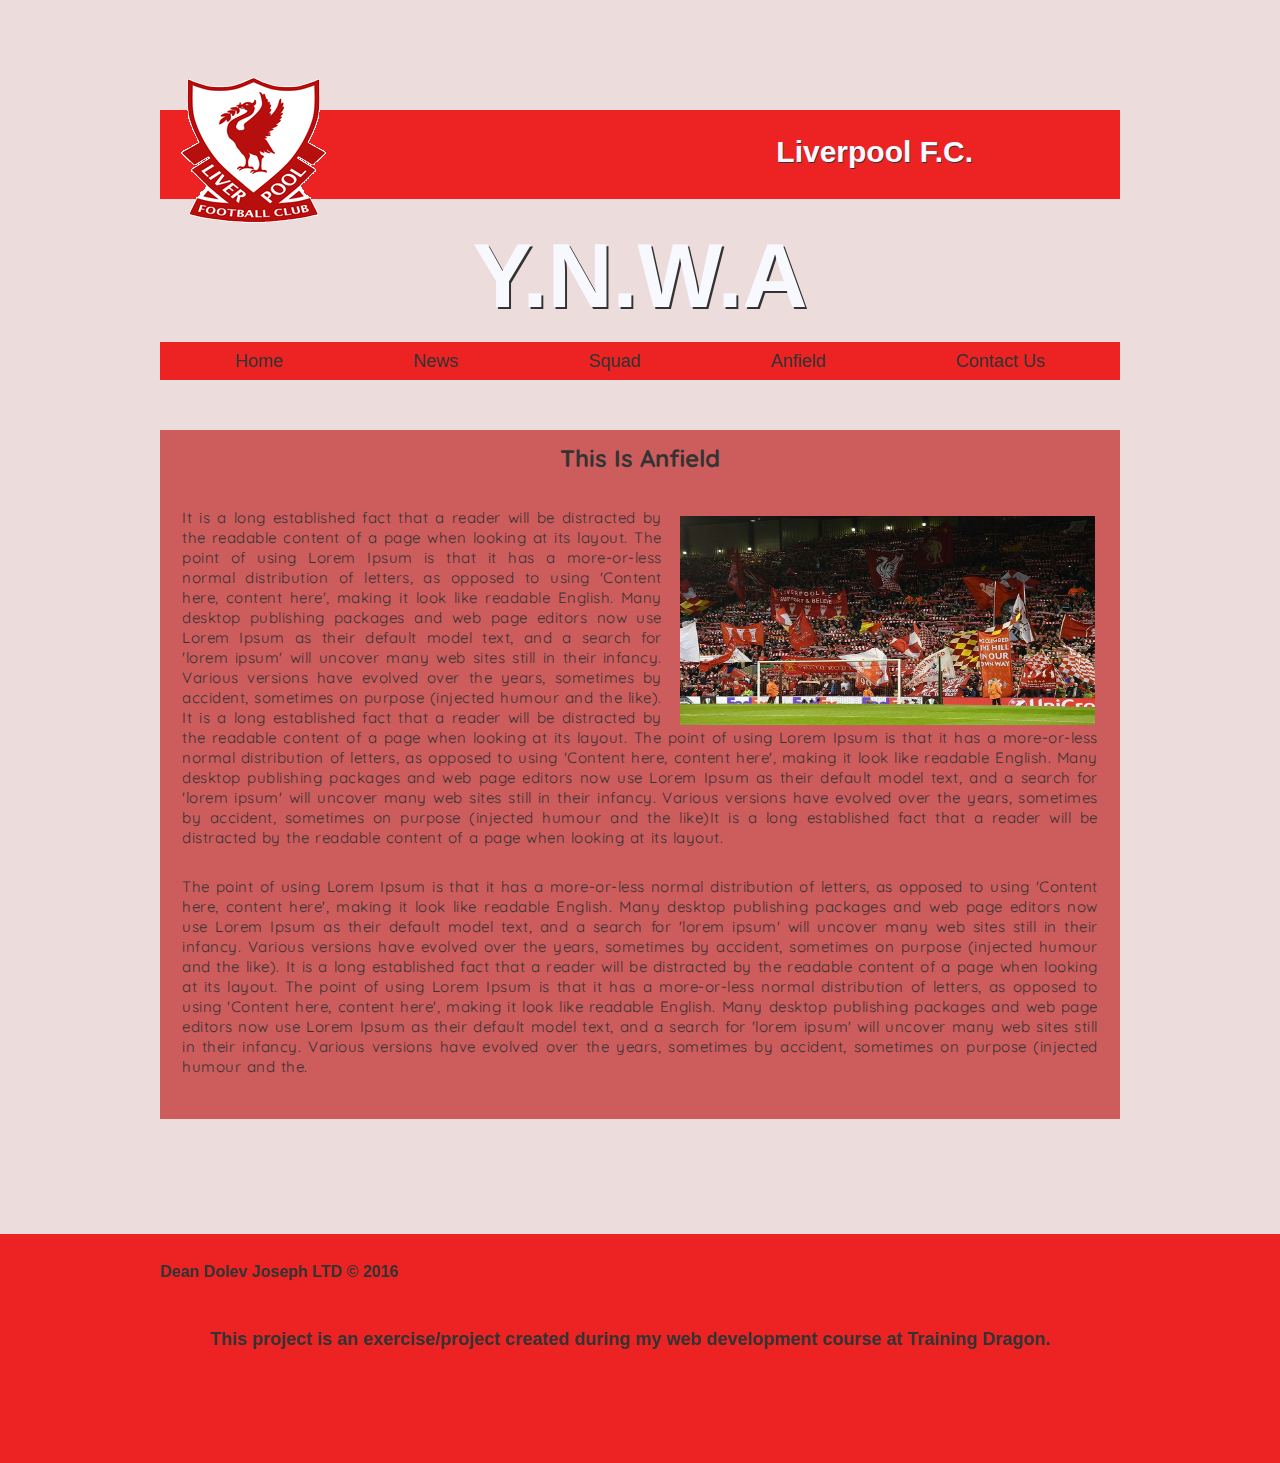
<file: Index.html>
<!DOCTYPE html>
<html lang="en">
<head>
    <meta charset="UTF-8">
    <title>Liverpool Fan Page</title>
    <link rel="stylesheet" href="CSS/style.css" media="screen">
    <link rel="shortcut icon" href="Images/Liverpool-other-logo2.png" media="screen"/>
    <link href="https://fonts.googleapis.com/css?family=Quicksand" rel="stylesheet">

</head>

<body>


    <header>
        <div class="containerHead">
            <div class="liverpoolBanner">
            <h1 class="fanBox">Liverpool F.C.</h1>
                <div class="logo">
                    <img class="livLogo" src="Images/liverpool_logo_edited.gif" height="150" width="175" alt="liverpool logo">
                </div><!--/Liverpool logo-->
            </div><!--/liverpoolBanner-->
        </div><!--/header container-->
    </header><!--/header-->



 <main>
     <div class="container">
         <div class="sayingBanner">
             <p>Y.N.W.A</p>
         </div><!--/sayingBanner-->
             <nav>
             <ul>
                 <li><a href="Index.html">Home</a></li>
                 <li><a href="news.html">News</a></li>
                 <li><a href="squad.html">Squad</a></li>
                 <li><a href="anfield.html">Anfield</a></li>
                 <li><a href="contact.html">Contact Us</a></li>
             </ul>
             </nav><!--/navBar-->
          <div class="mainTop">
               <h3>This is Anfield</h3>
               <img class="picRight" src="Images/anfield.jpg" width="415" height="209" alt="liverpool stadium">
               <p>It is a long established fact that a reader will be distracted by the readable content of a page when looking at its layout. The point of using Lorem Ipsum is that it has a more-or-less normal distribution of letters, as opposed to using 'Content here, content here', making it look like readable English. Many desktop publishing packages and web page editors now use Lorem Ipsum as their default model text, and a search for 'lorem ipsum' will uncover many web sites still in their infancy. Various versions have evolved over the years, sometimes by accident, sometimes on purpose (injected humour and the like). It is a long established fact that a reader will be distracted by the readable content of a page when looking at its layout. The point of using Lorem Ipsum is that it has a more-or-less normal distribution of letters, as opposed to using 'Content here, content here', making it look like readable English. Many desktop publishing packages and web page editors now use Lorem Ipsum as their default model text, and a search for 'lorem ipsum' will uncover many web sites still in their infancy. Various versions have evolved over the years, sometimes by accident, sometimes on purpose (injected humour and the like)It is a long established fact that a reader will be distracted by the readable content of a page when looking at its layout.</p>

              <p>The point of using Lorem Ipsum is that it has a more-or-less normal distribution of letters, as opposed to using 'Content here, content here', making it look like readable English. Many desktop publishing packages and web page editors now use Lorem Ipsum as their default model text, and a search for 'lorem ipsum' will uncover many web sites still in their infancy. Various versions have evolved over the years, sometimes by accident, sometimes on purpose (injected humour and the like). It is a long established fact that a reader will be distracted by the readable content of a page when looking at its layout. The point of using Lorem Ipsum is that it has a more-or-less normal distribution of letters, as opposed to using 'Content here, content here', making it look like readable English. Many desktop publishing packages and web page editors now use Lorem Ipsum as their default model text, and a search for 'lorem ipsum' will uncover many web sites still in their infancy. Various versions have evolved over the years, sometimes by accident, sometimes on purpose (injected humour and the.</p>

          </div><!--/mainTop-->









     </div><!--/main container-->






</main>



<footer>
    <div class="container">
        <p>Dean Dolev Joseph LTD &copy; 2016</p>
    <div class="exercise">
        <p>This project is an exercise/project created during my web development course at Training Dragon.</p>
    </div><!--/exercise-->
    </div><!--/container-->

</footer>




</body>
</html>
</file>
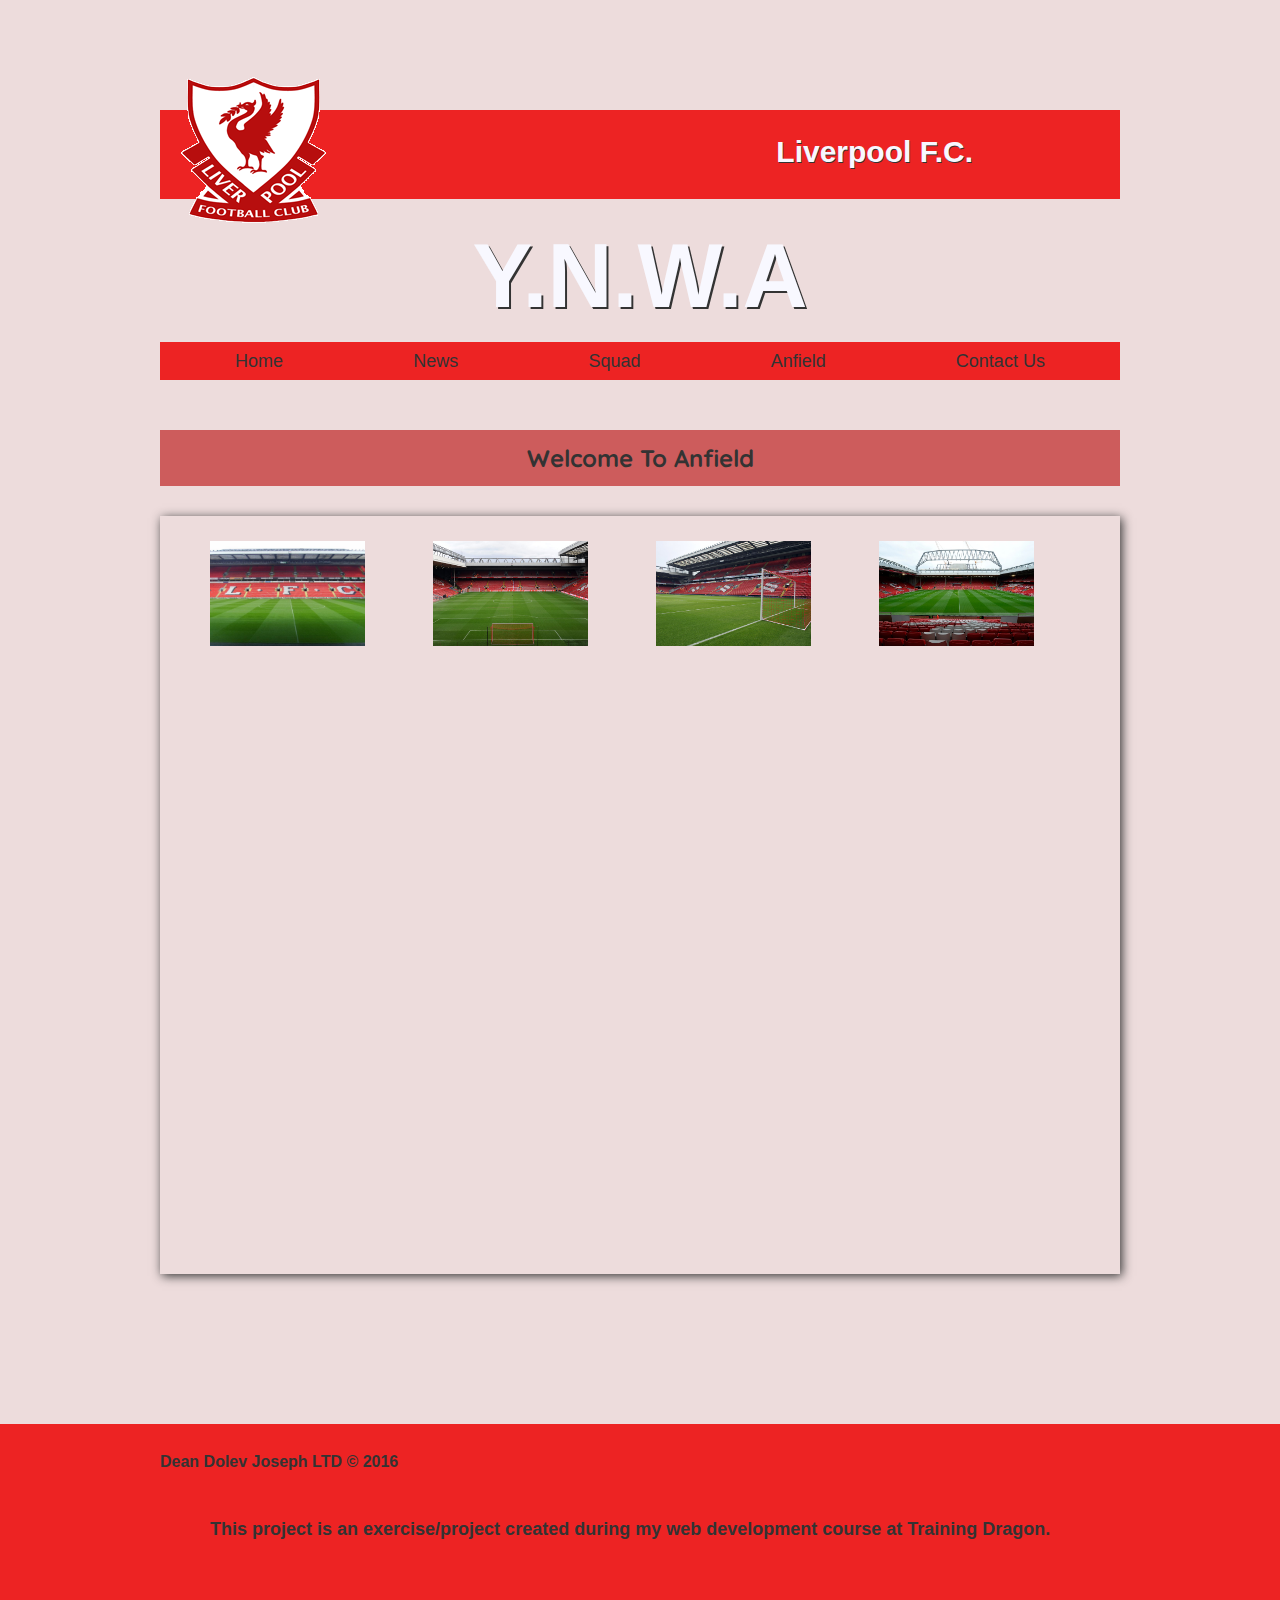
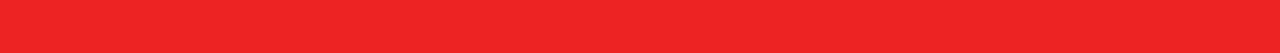
<file: anfield.html>
<!DOCTYPE html>
<html lang="en">
<head>
    <meta charset="UTF-8">
    <title>Liverpool Fan Page</title>
    <link rel="stylesheet" href="CSS/style.css" media="screen">
    <link rel="shortcut icon" href="Images/Liverpool-other-logo2.png" media="screen"/>
    <link href="https://fonts.googleapis.com/css?family=Quicksand" rel="stylesheet">

</head>

<body>


    <header>
        <div class="containerHead">
            <div class="liverpoolBanner">
            <h1 class="fanBox">Liverpool F.C.</h1>
                <div class="logo">
                    <img class="livLogo" src="Images/liverpool_logo_edited.gif" height="150" width="175" alt="liverpool logo">
                </div><!--/Liverpool logo-->
            </div><!--/liverpoolBanner-->
        </div><!--/header container-->
    </header><!--/header-->



 <main>
     <div class="container">
         <div class="sayingBanner">
             <p>Y.N.W.A</p>
         </div><!--/sayingBanner-->
             <nav>
             <ul>
                 <li><a href="Index.html">Home</a></li>
                 <li><a href="news.html">News</a></li>
                 <li><a href="squad.html">Squad</a></li>
                 <li><a href="anfield.html">Anfield</a></li>
                 <li><a href="contact.html">Contact Us</a></li>
             </ul>
             </nav><!--/navBar-->
          <div class="mainTopGallery">
               <h3>Welcome to Anfield</h3>
            <div class="mainBox">
                <p>

                  <span>
                     <img class="thumbs"  src="Images/anfield_stand1.jpg" height="105" width="155" alt="anfield stadium">
                     <img class="bigPics" src="Images/anfield_stand1.jpg" width="825" height="523" alt="big pic">
                  </span>

                </p>
                <p>
                  <span>
                      <img class="thumbs" src="Images/anfield_stand2.jpg" height="105" width="155" alt="anfield stadium">
                      <img class="bigPics" src="Images/anfield_stand2.jpg" width="825" height="523" alt="big pic">
                  </span>
                </p>

                <p>

                  <span>
                     <img class=thumbs src="Images/anfield_stand3.jpg" height="105" width="155" alt="anfield stadium">
                     <img class="bigPics" src="Images/anfield_stand3.jpg" width="825" height="523" alt="big pic">
                  </span>

                </p>
                <p>
                  <span>
                    <img class="thumbs" src="Images/anfield_stand4.jpg" height="105" width="155" alt="anfield stadium">
                    <img class="bigPics" src="Images/anfield_stand4.jpg" width="825" height="523" alt="big pic">
                  </span>
                 </p>

                <div class="mainFrameDivs" id="mainFrameDiv1"></div>
                <div class="mainFrameDivs" id="mainFrameDiv2"></div>



            </div><!--/mainBox-->
          </div><!--/mainTop-->









     </div><!--/main container-->






</main>



<footer>
    <div class="container">
        <p>Dean Dolev Joseph LTD &copy; 2016</p>
        <div class="exercise">
            <p>This project is an exercise/project created during my web development course at Training Dragon.</p>
        </div><!--/exercise-->
    </div><!--/container-->

</footer>


<script src="JS/js.js"></script>

</body>
</html>
</file>
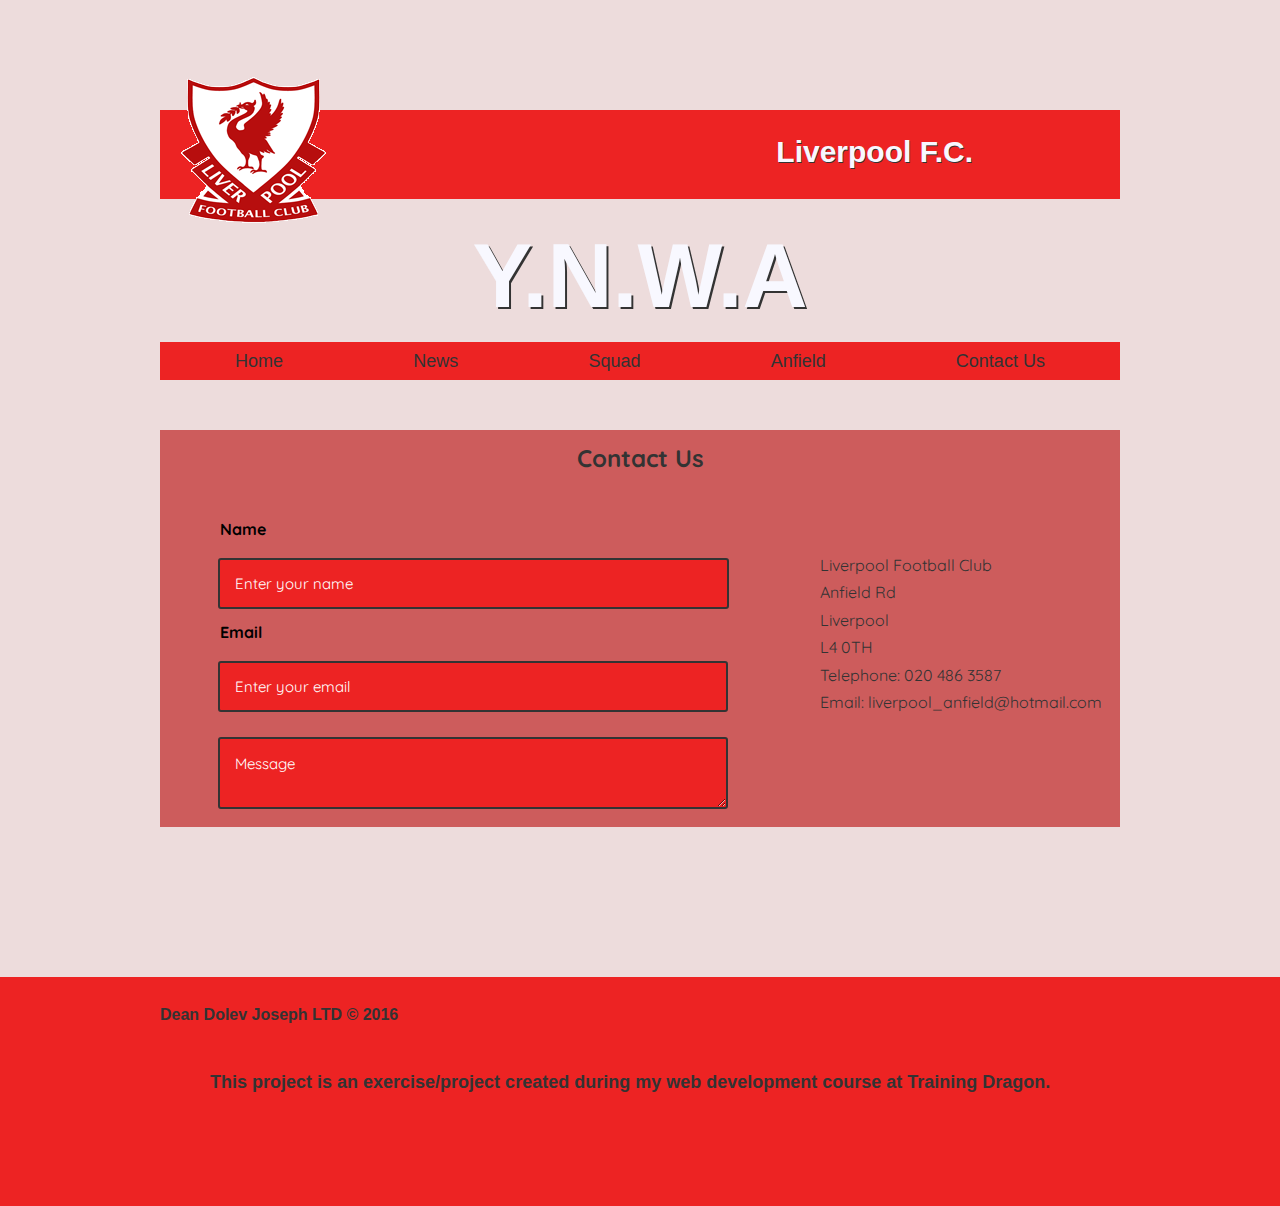
<file: contact.html>
<!DOCTYPE html>
<html lang="en">
<head>
    <meta charset="UTF-8">
    <title>Liverpool Fan Page</title>
    <link rel="stylesheet" href="CSS/style.css" media="screen">
    <link rel="shortcut icon" href="Images/Liverpool-other-logo2.png" media="screen"/>
    <link href="https://fonts.googleapis.com/css?family=Quicksand" rel="stylesheet">

</head>

<body>


    <header>
        <div class="containerHead">
            <div class="liverpoolBanner">
            <h1 class="fanBox">Liverpool F.C.</h1>
                <div class="logo">
                    <img class="livLogo" src="Images/liverpool_logo_edited.gif" height="150" width="175" alt="liverpool logo">
                </div><!--/Liverpool logo-->
            </div><!--/liverpoolBanner-->
        </div><!--/header container-->
    </header><!--/header-->



 <main>
     <div class="container">
         <div class="sayingBanner">
             <p>Y.N.W.A</p>
         </div><!--/sayingBanner-->
             <nav>
             <ul>
                 <li><a href="Index.html">Home</a></li>
                 <li><a href="news.html">News</a></li>
                 <li><a href="squad.html">Squad</a></li>
                 <li><a href="anfield.html">Anfield</a></li>
                 <li><a href="contact.html">Contact Us</a></li>
             </ul>
             </nav><!--/navBar-->

          <div class="mainTop">
               <h3>Contact Us</h3>
          <div class="contactSection">
            <div class="name_entry">
               <label for="name">Name</label>
               <input required type="text" id="name" placeholder="Enter your name">
            </div><!--/name_entry-->


              <div class="email_form">
                  <label for="email">Email</label>
                  <input required type="text" id="email"
                         placeholder="Enter your email">
              </div><!--/email_form-->

              <div class="message_form">
                  <textarea required name="msg" id="msg" placeholder="Message"></textarea>
              </div><!--/message_form-->
          </div><!--/contactSection-->

              <div class="entryRight-content">
                  <address>
                      Liverpool Football Club
                      <br>
                      Anfield Rd
                      <br>
                      Liverpool
                      <br>
                      L4 0TH
                      <br>
                      Telephone: 020 486 3587
                      <br>
                      Email: liverpool_anfield@hotmail.com
                  </address>
              </div><!--//entryRight content-->
              <div class="clearFix"></div>

          </div><!--/mainTop-->









     </div><!--/main container-->






</main>



<footer>
    <div class="container">
        <p>Dean Dolev Joseph LTD &copy; 2016</p>
        <div class="exercise">
            <p>This project is an exercise/project created during my web development course at Training Dragon.</p>
        </div><!--/exercise-->
    </div><!--/container-->

</footer>




</body>
</html>
</file>
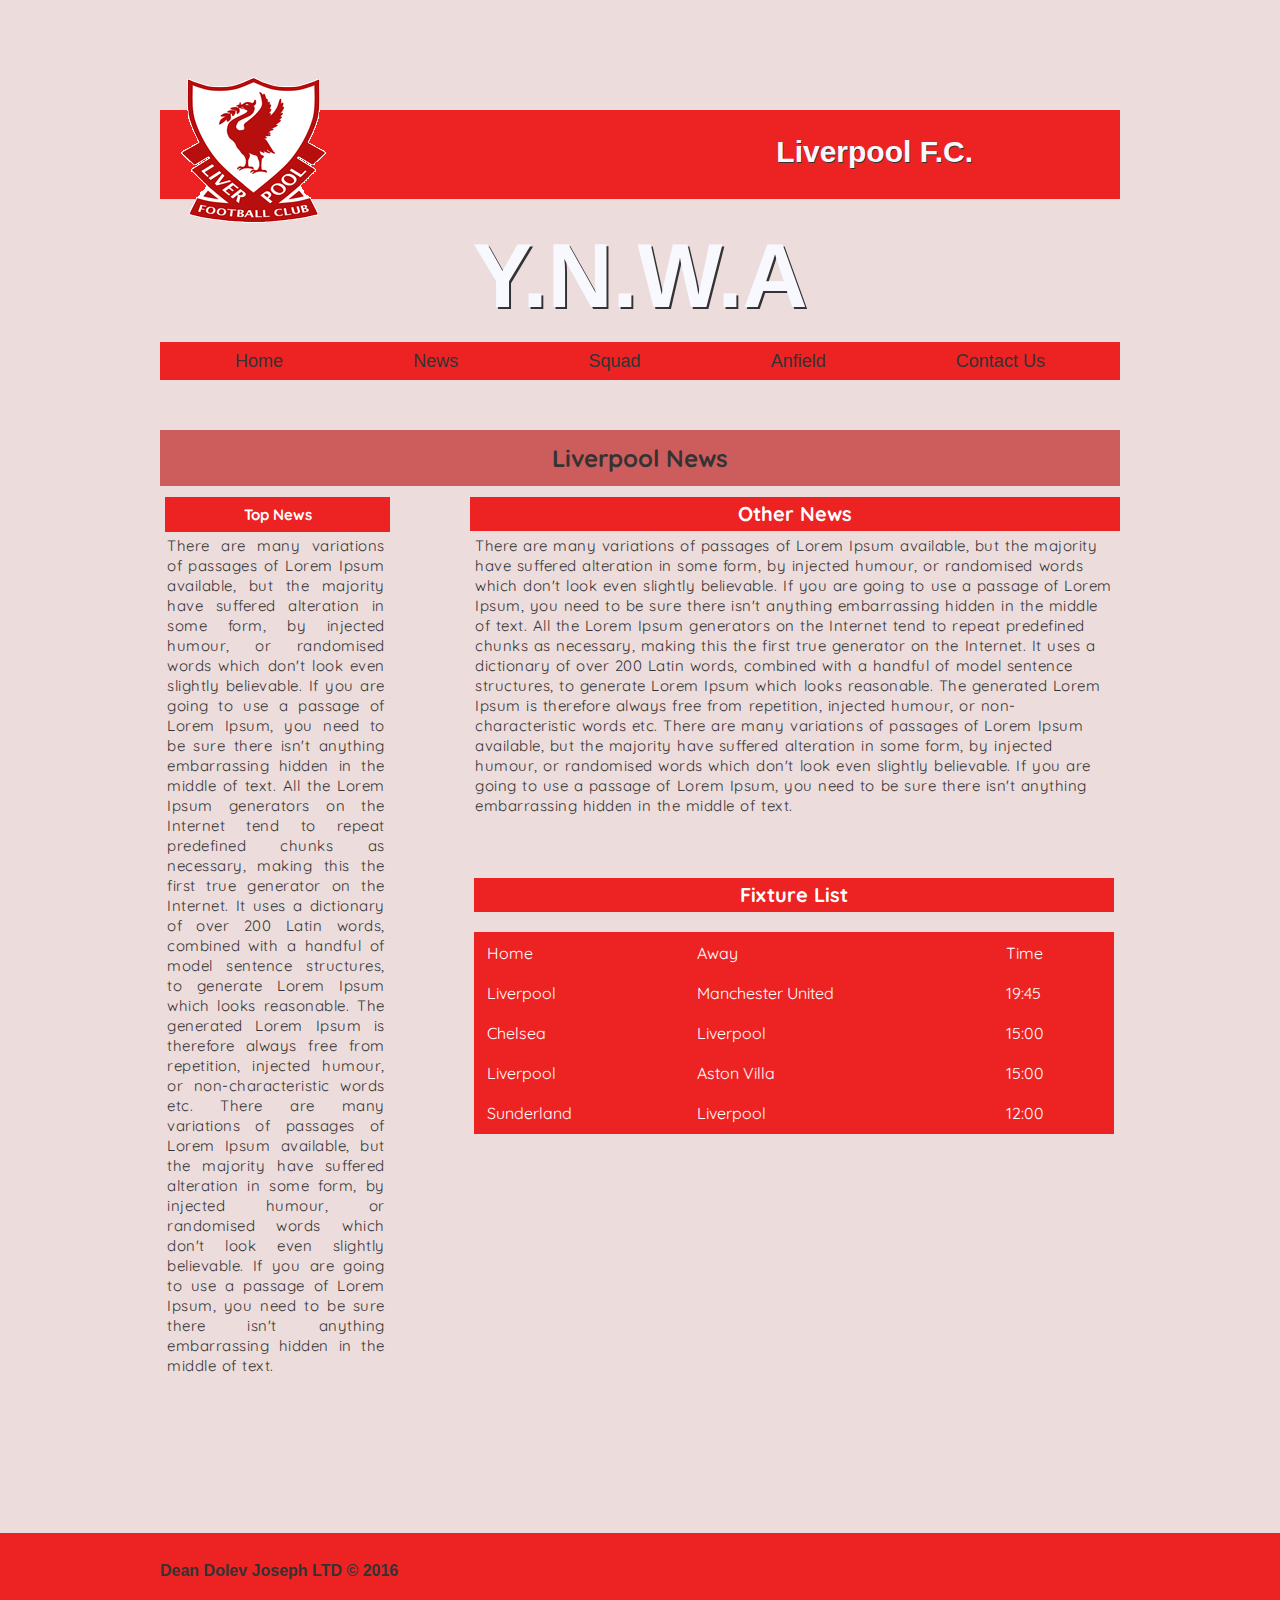
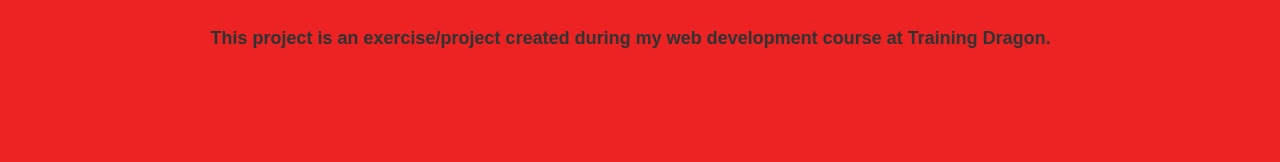
<file: news.html>
<!DOCTYPE html>
<html lang="en">
<head>
    <meta charset="UTF-8">
    <title>Liverpool Fan Page</title>
    <link rel="stylesheet" href="CSS/style.css" media="screen">
    <link rel="shortcut icon" href="Images/Liverpool-other-logo2.png" media="screen"/>
    <link href="https://fonts.googleapis.com/css?family=Quicksand" rel="stylesheet">

</head>

<body>


    <header>
        <div class="containerHead">
            <div class="liverpoolBanner">
            <h1 class="fanBox">Liverpool F.C.</h1>
                <div class="logo">
                    <img class="livLogo" src="Images/liverpool_logo_edited.gif" height="150" width="175" alt="liverpool logo">
                </div><!--/Liverpool logo-->
            </div><!--/liverpoolBanner-->
        </div><!--/header container-->
    </header><!--/header-->



 <main>
     <div class="container">
         <div class="sayingBanner">
             <p>Y.N.W.A</p>
         </div><!--/sayingBanner-->
             <nav>
             <ul>
                 <li><a href="Index.html">Home</a></li>
                 <li><a href="news.html">News</a></li>
                 <li><a href="squad.html">Squad</a></li>
                 <li><a href="anfield.html">Anfield</a></li>
                 <li><a href="contact.html">Contact Us</a></li>
             </ul>
             </nav><!--/navBar-->

          <div class="mainTop">
               <h3>Liverpool News</h3>


         <div class="newsContainerLeft">
             <h1>Top News</h1>
             <p>There are many variations of passages of Lorem Ipsum available, but the majority have suffered alteration in some form, by injected humour, or randomised words which don't look even slightly believable. If you are going to use a passage of Lorem Ipsum, you need to be sure there isn't anything embarrassing hidden in the middle of text. All the Lorem Ipsum generators on the Internet tend to repeat predefined chunks as necessary, making this the first true generator on the Internet. It uses a dictionary of over 200 Latin words, combined with a handful of model sentence structures, to generate Lorem Ipsum which looks reasonable. The generated Lorem Ipsum is therefore always free from repetition, injected humour, or non-characteristic words etc. There are many variations of passages of Lorem Ipsum available, but the majority have suffered alteration in some form, by injected humour, or randomised words which don't look even slightly believable. If you are going to use a passage of Lorem Ipsum, you need to be sure there isn't anything embarrassing hidden in the middle of text.</p>
         </div><!--/newsContainerLeft-->

         </div><!--/newsContainerLeft-->



         <div class="newsContainerRight">
             <h1>Other News</h1>
             <p>There are many variations of passages of Lorem Ipsum available, but the majority have suffered alteration in some form, by injected humour, or randomised words which don't look even slightly believable. If you are going to use a passage of Lorem Ipsum, you need to be sure there isn't anything embarrassing hidden in the middle of text. All the Lorem Ipsum generators on the Internet tend to repeat predefined chunks as necessary, making this the first true generator on the Internet. It uses a dictionary of over 200 Latin words, combined with a handful of model sentence structures, to generate Lorem Ipsum which looks reasonable. The generated Lorem Ipsum is therefore always free from repetition, injected humour, or non-characteristic words etc. There are many variations of passages of Lorem Ipsum available, but the majority have suffered alteration in some form, by injected humour, or randomised words which don't look even slightly believable. If you are going to use a passage of Lorem Ipsum, you need to be sure there isn't anything embarrassing hidden in the middle of text.</p>

         </div><!--/newsContainerRight-->

         <div class="newsContainerRightBottom">
             <h1>Fixture List</h1>
         <div class="fixtureList">
             <table class="livList">
                 <tr>
                     <th>Home</th>
                     <th>Away</th>
                     <th>Time</th>
                 </tr>
                 <tr>
                     <td>Liverpool</td>
                     <td>Manchester United</td>
                     <td>19:45</td>
                 </tr>
                 <tr>
                     <td>Chelsea</td>
                     <td>Liverpool</td>
                     <td>15:00</td>
                 </tr>
                 <tr>
                     <td>Liverpool</td>
                     <td>Aston Villa</td>
                     <td>15:00</td>
                 </tr>
                 <tr>
                     <td>Sunderland</td>
                     <td>Liverpool</td>
                     <td>12:00</td>
                 </tr>
         </table><!--/livList-->
         </div><!--/fixtureList-->

         </div><!--/newsContainerRightBottom-->
              <div class="clearFix"></div>







     </div><!--/mainTop-->



     </div><!--/main container-->






</main>



<footer>
    <div class="container">
        <p>Dean Dolev Joseph LTD &copy; 2016</p>
        <div class="exercise">
            <p>This project is an exercise/project created during my web development course at Training Dragon.</p>
        </div><!--/exercise-->
    </div><!--/container-->

</footer>




</body>
</html>
</file>
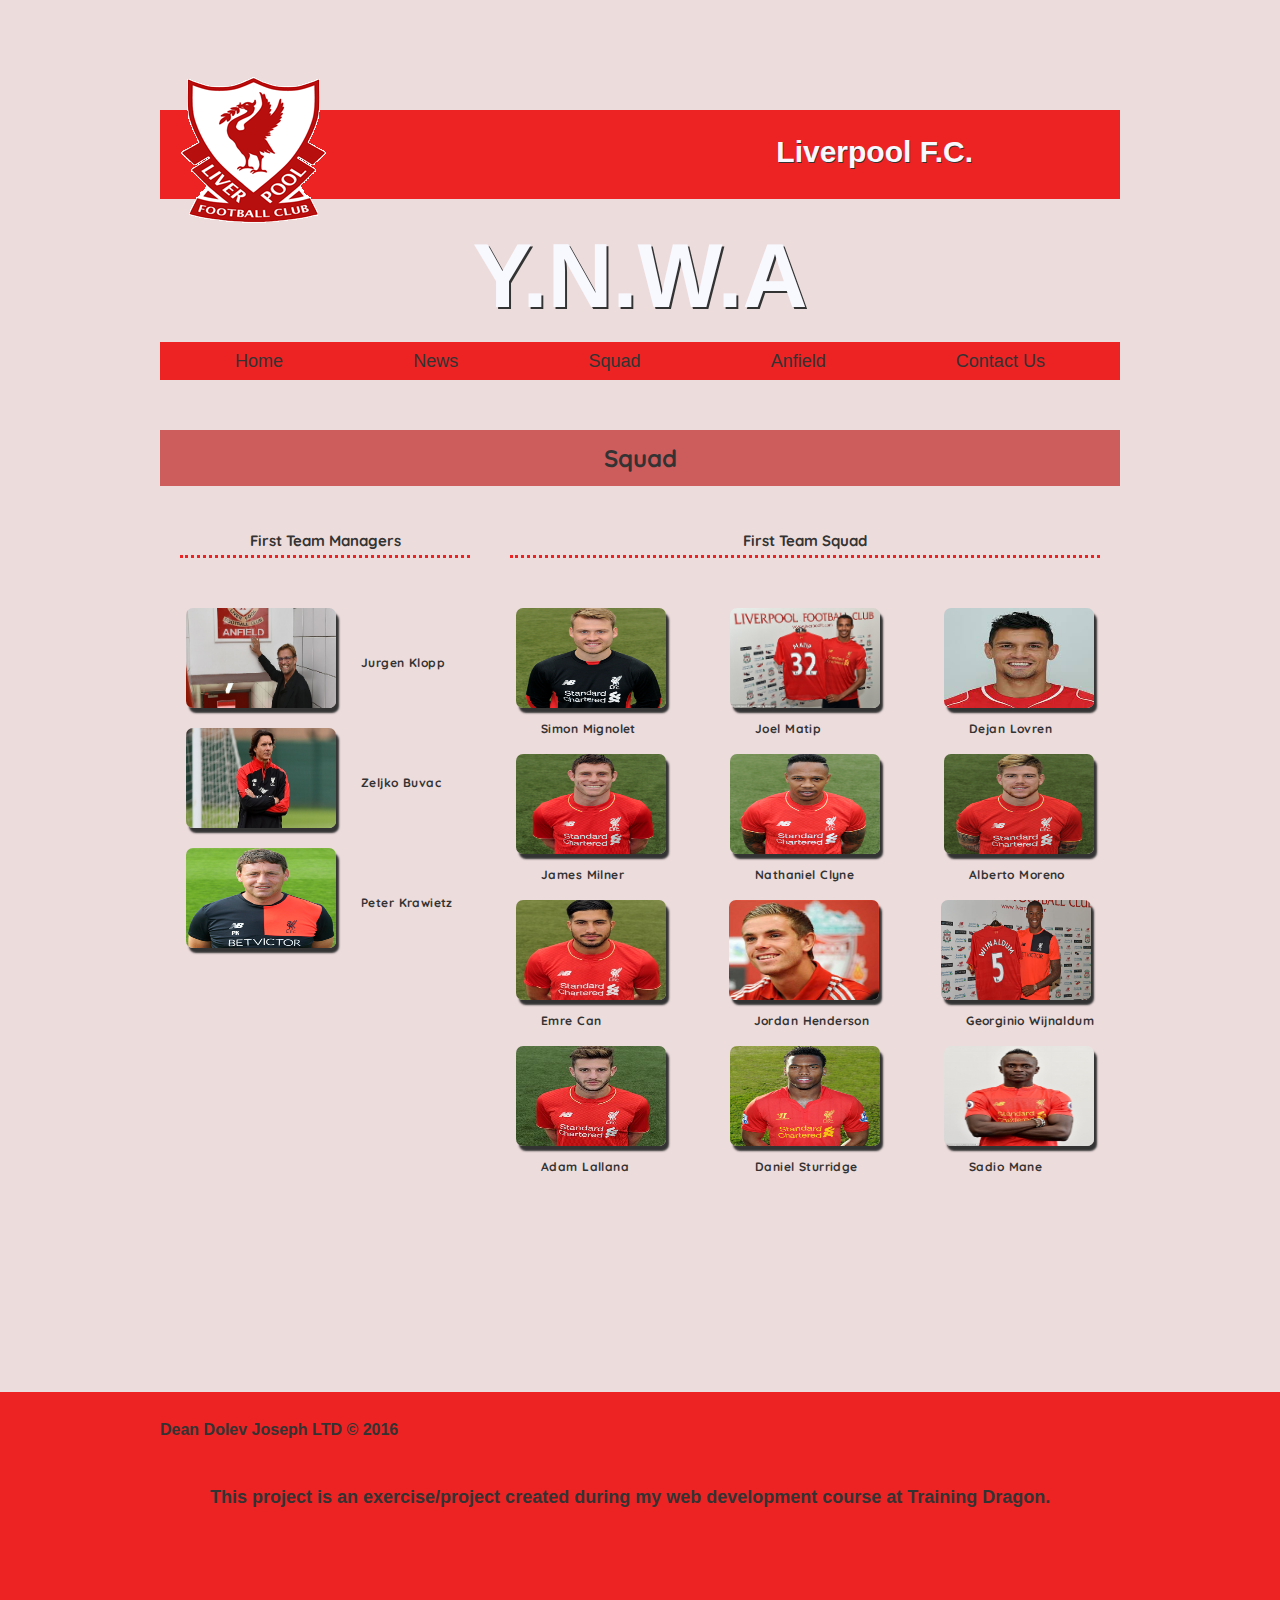
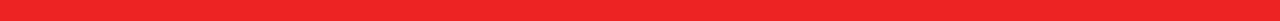
<file: squad.html>
<!DOCTYPE html>
<html lang="en">
<head>
    <meta charset="UTF-8">
    <title>Liverpool Fan Page</title>
    <link rel="stylesheet" href="CSS/style.css" media="screen">
    <link rel="shortcut icon" href="Images/Liverpool-other-logo2.png" media="screen"/>
    <link href="https://fonts.googleapis.com/css?family=Quicksand" rel="stylesheet">

</head>

<body>


    <header>
        <div class="containerHead">
            <div class="liverpoolBanner">
            <h1 class="fanBox">Liverpool F.C.</h1>
                <div class="logo">
                    <img class="livLogo" src="Images/liverpool_logo_edited.gif" height="150" width="175" alt="liverpool logo">
                </div><!--/Liverpool logo-->
            </div><!--/liverpoolBanner-->
        </div><!--/header container-->
    </header><!--/header-->



 <main>
     <div class="container">
         <div class="sayingBanner">
             <p>Y.N.W.A</p>
         </div><!--/sayingBanner-->
             <nav>
             <ul>
                 <li><a href="Index.html">Home</a></li>
                 <li><a href="news.html">News</a></li>
                 <li><a href="squad.html">Squad</a></li>
                 <li><a href="anfield.html">Anfield</a></li>
                 <li><a href="contact.html">Contact Us</a></li>
             </ul>
             </nav><!--/navBar-->
          <div class="mainTopSquad">
               <h3>Squad</h3>

            <div class="squadContainerLeft">
              <h1>First Team Managers</h1>
                <div class="galleryHolderLeft">

                    <div class="picHolder"><img src="Images/jurgenKlopp.jpeg" width="150" height="100" alt="Jurgen Klopp">
                        <p>Jurgen Klopp</p>
                    </div><!--/picHolder-->

                    <div class="picHolder"><img src="Images/buvac.jpeg" width="150" height="100"   alt="Zeljko Buvac">
                        <p>Zeljko Buvac</p>
                    </div><!--/picHolder-->

                    <div class="picHolder"><img src="Images/peter.jpeg" width="150" height="100" alt="Peter Krawietz">
                        <p>Peter Krawietz</p>
                    </div><!--/picHolder-->


                    
                    
                </div><!--/galleryHolder-->
            </div><!--/squadContainerLeft-->

                <div class="squadContainerRight">
                    <h1>First Team Squad</h1>
                    <div class="galleryHolderRight">

                        <div class="picHolderRight"><img src="Images/mignolet.jpg" width="150" height="100" alt="">
                            <p>Simon Mignolet</p>
                        </div><!--/picHolder-->

                        <div class="picHolderRight"><img src="Images/matip.jpg" width="150" height="100" alt="">
                            <p>Joel Matip</p>
                        </div><!--/picHolder-->

                        <div class="picHolderRight"><img src="Images/lovren.jpg" width="150" height="100" alt="">
                            <p>Dejan Lovren</p>
                        </div><!--/picHolder-->

                        <div class="picHolderRight"><img src="Images/milner.jpg" width="150" height="100" alt="">
                            <p>James Milner</p>
                        </div><!--/picHolder-->

                        <div class="picHolderRight"><img src="Images/Nathaniel-Clyne.jpg" width="150" height="100" alt="">
                            <p>Nathaniel Clyne</p>
                        </div><!--/picHolder-->

                        <div class="picHolderRight"><img src="Images/moreno.jpg" width="150" height="100" alt="">
                            <p>Alberto Moreno</p>
                        </div><!--/picHolder-->

                        <div class="picHolderRight"><img src="Images/can.jpg" width="150" height="100" alt="">
                            <p>Emre Can</p>
                        </div><!--/picHolder-->

                        <div class="picHolderRight"><img src="Images/Jordan-Henderson.jpg" width="150" height="100" alt="">
                            <p>Jordan Henderson</p>
                        </div><!--/picHolder-->

                        <div class="picHolderRight"><img src="Images/Georginio-Wijnaldum.jpg" width="150" height="100" alt="">
                            <p>Georginio Wijnaldum</p>
                        </div><!--/picHolder-->

                        <div class="picHolderRight"><img src="Images/adam-lallana.jpg" width="150" height="100" alt="">
                            <p>Adam Lallana</p>
                        </div><!--/picHolder-->

                        <div class="picHolderRight"><img src="Images/danielsturridge.jpg" width="150" height="100" alt="">
                            <p>Daniel Sturridge</p>
                        </div><!--/picHolder-->

                        <div class="picHolderRight"><img src="Images/sadiomane.jpg" width="150" height="100" alt="">
                            <p>Sadio Mane</p>
                        </div><!--/picHolder-->

                    </div><!--/galleryHolderRight-->
                </div><!--/squadContainerRight-->
              <div class="clearFix"></div>



          </div><!--/mainTop-->









     </div><!--/main container-->






</main>



<footer>
    <div class="container">
        <p>Dean Dolev Joseph LTD &copy; 2016</p>
        <div class="exercise">
            <p>This project is an exercise/project created during my web development course at Training Dragon.</p>
        </div><!--/exercise-->
    </div><!--/container-->

</footer>




</body>
</html>
</file>
<file: CSS/style.css>
/* -----------------------------
    Css Reset
-------------------------------- */
/* http://meyerweb.com/eric/tools/css/reset/ v2.0b2 | 201101 */
html, body, div, span, applet, object, iframe, h1, h2, h3, h4, h5, h6, p, blockquote, pre, a, abbr, acronym,
address, big, cite, code, del, dfn, em, img, ins, kbd, q, s, samp, small, strike, strong, sub, sup, tt, var,
b, u, i, center, dl, dt, dd, ol, ul, li, fieldset, form, label, legend, table, caption, tbody, tfoot, thead,
tr, th, td, article, aside, canvas, details, embed, figure, figcaption, footer, header, menu, nav, output,
ruby, section, summary, time, mark,
audio, video { margin: 0; padding: 0; border: 0; font-size: 100%; font: inherit; vertical-align: baseline; }
img{vertical-align: top;}
/* HTML5 display-role reset for older browsers */
article, aside, details, figcaption, figure, footer, header, menu, nav,
section, canvas, main, video { display: block; }
body { line-height: 1; }
ol, ul { list-style: none; }
blockquote, q { quotes: none; }
blockquote:before, blockquote:after, q:before, q:after { content: ''; content: none; }
table { border-collapse: collapse; border-spacing: 0; }


html {
    height: 100%;
    width: 100%;
}


.clearFix {
    clear: both;
}

/*-------------------------------
General Section
-------------------------------*/

body{
    font-family: Ariel, Helvetica, sans-serif;
    background-color: #EDDCDC;
}



.container {
    width: 960px;
    margin: 0 auto;
}





/*-------------------------------
Head Section
-------------------------------*/

.containerHead {
    width: 960px;
    margin: 0 auto;
    position: relative;
}




.liverpoolBanner {
    /*position: relative;*/
    border: 2px solid  #ED2323;
    padding: 25px;
    /*width: 50%;*/
    height: 35px;
    /*position: absolute;*/
    /*top: 121px;*/
    z-index: 10;
    background-color: #ED2323;
    cursor: pointer;
    margin-top: 110px;

}

.liverpoolBanner h1{
    font-family: Ariel, Helvetica, sans-serif;
    color: ghostwhite;
    font-size: 30px;
    font-weight: bold;
    text-transform: capitalize;
    text-align: right;
    padding-right: 120px;
    text-shadow: .5px .5px #333;
}


.logo {
    position: absolute;
    top: -35px;
    left: 6px;
}

/*.livLogo {
    width: 175px;
    height: 150px;
}*/
/*-------------------------------
Main Section
-------------------------------*/

.sayingBanner {
    background-color: #EDDCDC;
}

.sayingBanner p{
    font-family: Ariel, Helvetica, sans-serif;
    color: ghostwhite;
    font-size: 90px;
    font-weight: bold;
    text-transform: capitalize;
    text-align: center;
    margin-top: 32px;
    text-shadow: 2px 2px #333;
    cursor: pointer;
}




.nav {
    margin-top: 75px;
}

nav ul{
    display: -webkit-box;
    display: -moz-box;
    display: -ms-flexbox;
    display: -webkit-flex;
    display: flex;
    flex-direction: row;
    justify-content: space-around;
    background-color: #ED2323;
    padding: 10px;
    margin-top: 21px;

}

nav a{
    text-transform: capitalize;
    color: #333;
    font-size: 18px;
    text-decoration: none;
}

nav a:hover{
    /*background-color: #ED2323;*/
    color: #ffffff;
}

.mainTop {
    margin-top: 50px;
    width: 100%;
    background-color: indianred;

}

.mainTopSquad {
    margin-top: 50px;
    width: 100%;

}


.mainTopGallery {
    margin-top: 50px;
    width: 100%;
}


.mainTopSquad h3{
    /*border-bottom: 2px dotted #333333;*/
    font-family:'Quicksand', Ariel, Helvetica, sans-serif;
    color: #333333;
    font-size: 24px;
    font-weight: bold;
    text-transform: capitalize;
    text-align: center;
    padding-bottom: 16px;
    padding-top: 16px;
    background-color: indianred;
    /*text-shadow: .6px .6px #333;*/
}


.mainTop h3{
    /*border-bottom: 2px dotted #333333;*/
    font-family:'Quicksand', Ariel, Helvetica, sans-serif;
    color: #333333;
    font-size: 24px;
    font-weight: bold;
    text-transform: capitalize;
    text-align: center;
    padding-bottom: 16px;
    padding-top: 16px;
    /*text-shadow: .6px .6px #333;*/
}



.mainTopGallery h3{
    /*border-bottom: 2px dotted #333333;*/
    font-family:'Quicksand', Ariel, Helvetica, sans-serif;
    color: #333333;
    font-size: 24px;
    font-weight: bold;
    text-transform: capitalize;
    text-align: center;
    padding-bottom: 16px;
    padding-top: 16px;
    background-color: indianred;
    /*text-shadow: .6px .6px #333;*/
}


.mainTop p {
    color: #333333;
    font-size: 15px;
    text-align: justify;
    letter-spacing: 0.5px;
    word-spacing: 1.1px;
    line-height: 20px;
    font-family: 'Quicksand', Ariel, Helvetica, sans-serif;
    margin-top: 22px;
    margin-right: 22px;
    margin-left: 22px;
    padding-bottom: 42px;
    margin-bottom: -35px;
}


.picRight {
    float: right;
    margin-top: 30px;
    margin-left: 18px;
    margin-right: 25px;
}





/*-------------------------------
Footer Section
-------------------------------*/


footer {
    color: #333333;
    font-weight: bold;
    background-color: #ED2323;
    padding: 30px 0 65px;
    margin-top: 150px;
}

.exercise {
    color: #333333;
    font-weight: bold;
    font-size: 18px;
    margin: 50px;
}
/*-------------------------------
Gallery / Anfield Section
-------------------------------*/


.mainBox {
    margin-top: 30px;
    box-shadow: 2px 2px 10px #333;
    position: relative;
    display: flex;
    flex-direction: row;
    justify-content: space-between;
    align-content: space-between;
    height: 758px;

}


.thumbs{
    position: relative;
    top: 25px;
    left: 50px;
    margin-bottom: 25px;
    z-index: 20;
}

.bigPics {
    position: absolute;
    top: 190px;
    right: 84.5px;
    opacity: 0;
}

.thumbs:hover + .bigPics{
    opacity: 1;
    z-index: 20;
}


/* 111.5
#mainFrameDiv2{
    background-image:();
}*/









/*-------------------------------
Contact Section
-------------------------------*/

.contactSection {
    float: left;
    width: 535px;
    margin-top: 35px;
}


.name_entry input {
    width: 477px;
    margin-top: 20px;
}

.name_entry input, textarea {
    background-color: #ED2323;
    border: solid 2px #333333;
    border-radius: 3px;
    color: #ffffff;
    font-size: 15px;
    margin-left: 58px;
    padding: 15px;
    margin-bottom: 15px;

}


.email_form input {
    width: 476px;
    margin-top: 20px;
}

.email_form input, textarea {
    background-color: #ED2323;
    border: solid 2px #333333;
    border-radius: 3px;
    color: #ffffff;
    font-size: 15px;
    margin-left: 58px;
    padding: 15px;
}


.message_form input {
    margin-top: 20px;
}


.message_form input, textarea {
    background-color: #ED2323;
    border: solid 2px #333333;
    border-radius: 3px;
    color: #ffffff;
    margin-top: 25px;
    margin-left: 58px;
    width: 476px;
    padding: 15px;
    font-family: 'Quicksand', Ariel, Helvetica, sans-serif;
    font-size: 15px;
}

::-webkit-input-placeholder{
    color: #fff;
    font-family: 'Quicksand', Ariel, Helvetica, sans-serif;
    font-size: 15px;
}

label {
    font-weight: bold;
    margin: 60px;
    font-family: 'Quicksand', Ariel, Helvetica, sans-serif;
}


.entryRight-content{
    width: 300px;
    float: right;
    margin-top: 66px;
}



.entryRight-content address, .comment-content address {
    display: block;
    line-height: 1.714285714;
    color: #333333;
    font-family: 'Quicksand', Ariel, Helvetica, sans-serif;

}











/*-------------------------------
Squad Section
-------------------------------*/

/*.mainGallery {
    width: 960px;
    margin: 0 auto;
}*/


.squadContainerLeft {
    float: left;
    width: 330px;
    background-color:#EDDCDC;
    padding-top: 20px;
}

.squadContainerLeft h1{
    padding: 7px;
    border-bottom: 3px dotted #ED2323;
    color: #333333;
    font-size: 15px;
    font-weight: bold;
    font-family: 'Quicksand', Ariel, Helvetica, sans-serif;
    text-align: center;
    margin: 20px;

}


.squadContainerRight {
    float: right;
    width: 630px;
    background-color:#EDDCDC ;
    padding-top: 20px;
}

.squadContainerRight h1{
    padding: 7px;
    border-bottom: 3px dotted #ED2323;
    color: #333333;
    font-size: 15px;
    font-weight: bold;
    font-family: 'Quicksand', Ariel, Helvetica, sans-serif;
    text-align: center;
    margin: 20px;
}


.galleryHolderLeft{
    display: flex;
    flex-wrap: wrap;
    align-content: space-between;
    justify-content: space-between;
    margin: 50px 26px;
}

.galleryHolderLeft img {
    margin-bottom: 20px;
    box-shadow: 3px 5px 2px #333;
    border-radius: 7px;
    cursor: pointer;
}

.picHolder {
    display: flex;
    flex-wrap: wrap;
}

.picHolder p {
    color: #333333;
    margin-left: 25px;
    margin-top: 49px;
    text-transform: capitalize;
    font-weight: bold;
    font-family: 'Quicksand', Ariel, Helvetica, sans-serif;
    font-size: 12px;
    letter-spacing: .4px;
    word-spacing: 1.2px;
    cursor: pointer;

}

.galleryHolderRight{
    display: flex;
    flex-wrap: wrap;
    align-content: space-between;
    justify-content: space-between;
    margin: 50px 26px;

}

.galleryHolderRight img {
    margin-bottom: 5px;
    box-shadow: 3px 5px 2px #333;
    border-radius: 7px;
    cursor: pointer;
}

.picHolderRight {
    /*display: flex;
    flex-wrap: wrap;*/
    margin-bottom: 15px;
}

.picHolderRight p {
    color: #333333;
    margin-left: 25px;
    text-transform: capitalize;
    font-weight: bold;
    font-family: 'Quicksand', Ariel, Helvetica, sans-serif;
    font-size: 12px;
    letter-spacing: .4px;
    word-spacing: 1.2px;
    cursor: pointer;
    margin-top: 10px;
    margin-bottom: 4px;
}







/*-------------------------------
News Section
-------------------------------*/


.newsContainerLeft{
    float: left;
    background-color:#EDDCDC;
    width: 235px;
}

.newsContainerLeft h1{
    padding: 7px;
    border: 3px solid #ED2323;
    background-color: #ED2323;
    color: #ffffff;
    font-size: 15px;
    font-weight: bold;
    font-family: 'Quicksand', Ariel, Helvetica, sans-serif;
    text-align: center;
    margin: 5px;
    margin-top: 11px;
}

.newsContainerLeft p{
    color: #333333;
    font-size: 15px;
    font-family: 'Quicksand', Ariel, Helvetica, sans-serif;
    /*padding: 5px;*/
    margin-top: -1px;
    margin-left: 7px;
    margin-right: 10px;
}



.newsContainerRight{
    float: right;
    background-color:#EDDCDC;
    width: 650px;
    padding-top: 6px;


}


.newsContainerRight h1{
    padding: 4px;
    border: 3px solid #ED2323;
    background-color: #ED2323;
    color: #ffffff;
    font-size: 20px;
    font-weight: bold;
    font-family: 'Quicksand', Ariel, Helvetica, sans-serif;;
    text-align: center;
    margin: 0px;
    margin-top: 5px;
}


.newsContainerRight p{
    color: #333;
    font-size: 15px;
    font-family: 'Quicksand', Ariel, Helvetica, sans-serif;
    padding: 5px;
    letter-spacing: .5px;
    word-spacing: 1.1px;
    line-height: 20px;
}


.newsContainerRightBottom{
    margin-top: 52px;
    margin-right: 1px;
    width: 650px;
    float: right;
}


.newsContainerRightBottom h1{
    padding: 4px;
    border: 3px solid #ED2323;
    background-color: #ED2323;
    color: #ffffff;
    font-size: 20px;
    font-weight: bold;
    font-family: 'Quicksand', Ariel, Helvetica, sans-serif;
    text-align: center;
    margin: 5px;
}

.fixtureList{
    padding: 15px;

}

.livList{
    border: 1px solid #ED2323;
    background-color: #ED2323;
    color: #ffffff ;
    /*border-collapse: collapse;*/
    text-align: left;
    width: 640px;
    margin-left: -10px;
    font-family: 'Quicksand', Ariel, Helvetica, sans-serif;
}

.livList th, td{
    padding: 12px;
    font-family: 'Quicksand', Ariel, Helvetica, sans-serif;
}





/*-------------------------------
General Section
-------------------------------*/
























/*
https://coolors.co/ed2323-cecece-a6a6a8-272635-b1e5f2*/
</file>
